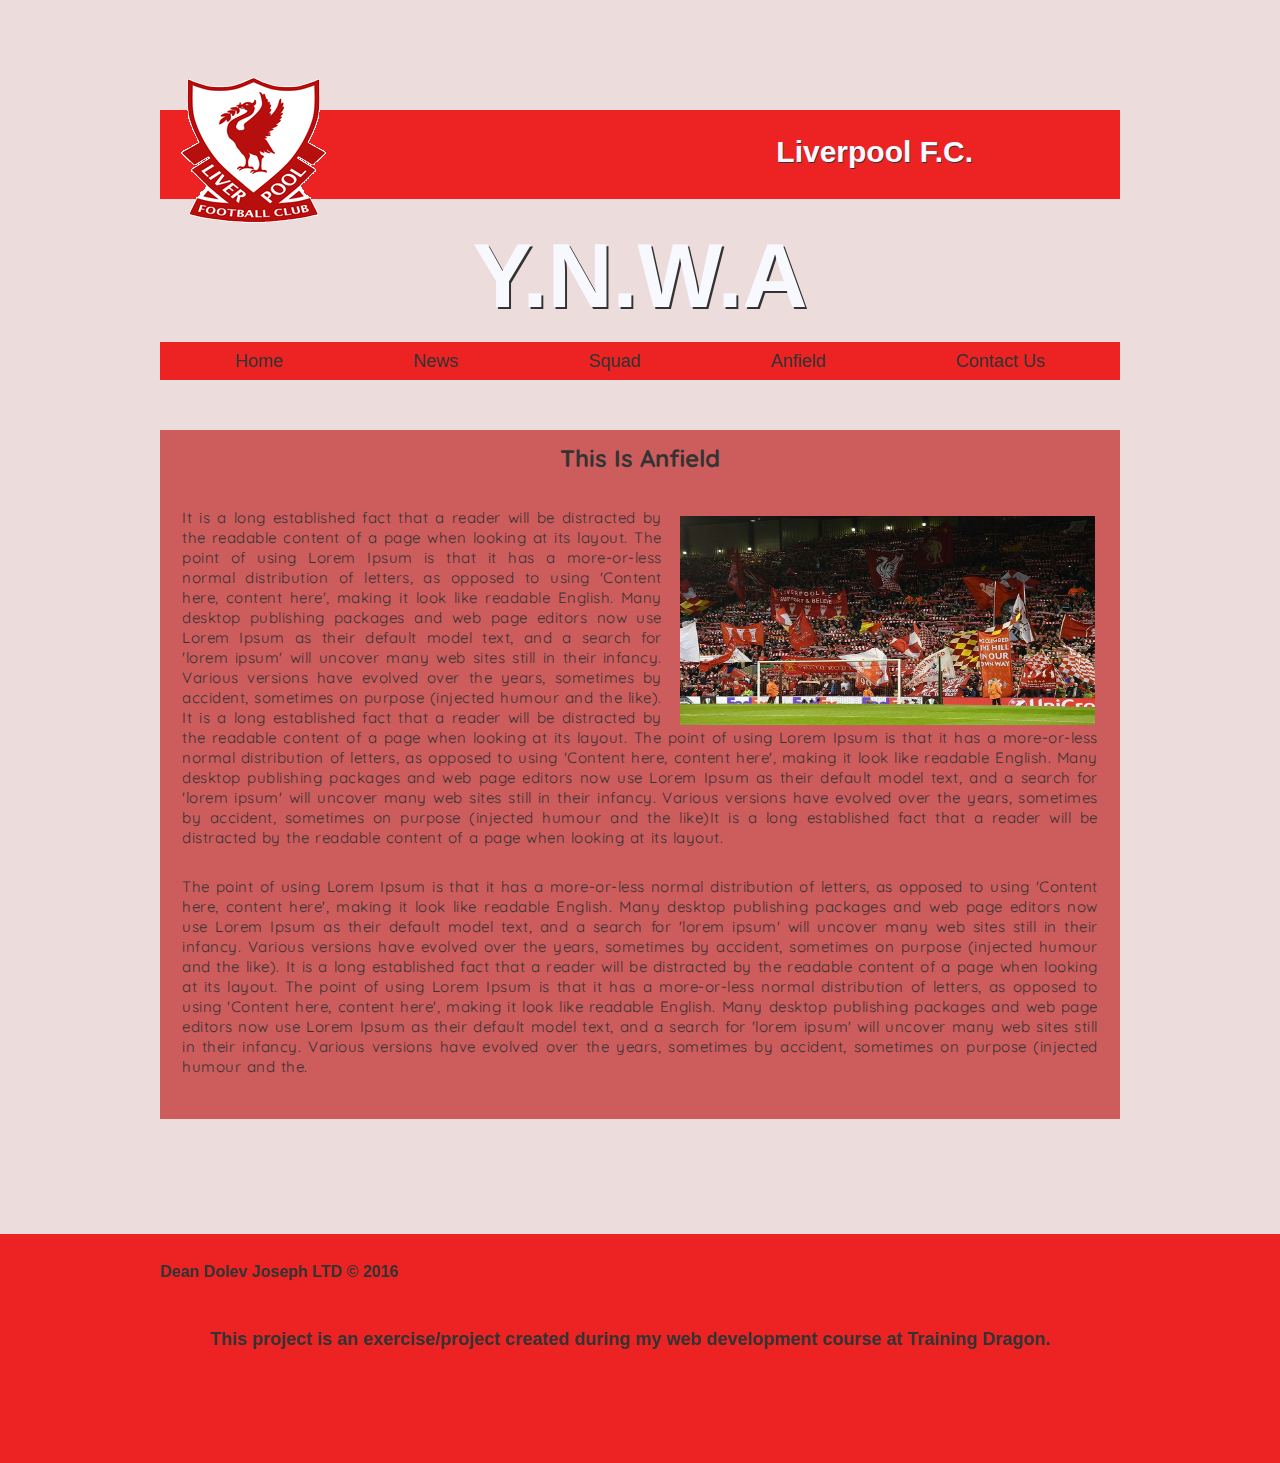
<file: Index.html>
<!DOCTYPE html>
<html lang="en">
<head>
    <meta charset="UTF-8">
    <title>Liverpool Fan Page</title>
    <link rel="stylesheet" href="CSS/style.css" media="screen">
    <link rel="shortcut icon" href="Images/Liverpool-other-logo2.png" media="screen"/>
    <link href="https://fonts.googleapis.com/css?family=Quicksand" rel="stylesheet">

</head>

<body>


    <header>
        <div class="containerHead">
            <div class="liverpoolBanner">
            <h1 class="fanBox">Liverpool F.C.</h1>
                <div class="logo">
                    <img class="livLogo" src="Images/liverpool_logo_edited.gif" height="150" width="175" alt="liverpool logo">
                </div><!--/Liverpool logo-->
            </div><!--/liverpoolBanner-->
        </div><!--/header container-->
    </header><!--/header-->



 <main>
     <div class="container">
         <div class="sayingBanner">
             <p>Y.N.W.A</p>
         </div><!--/sayingBanner-->
             <nav>
             <ul>
                 <li><a href="Index.html">Home</a></li>
                 <li><a href="news.html">News</a></li>
                 <li><a href="squad.html">Squad</a></li>
                 <li><a href="anfield.html">Anfield</a></li>
                 <li><a href="contact.html">Contact Us</a></li>
             </ul>
             </nav><!--/navBar-->
          <div class="mainTop">
               <h3>This is Anfield</h3>
               <img class="picRight" src="Images/anfield.jpg" width="415" height="209" alt="liverpool stadium">
               <p>It is a long established fact that a reader will be distracted by the readable content of a page when looking at its layout. The point of using Lorem Ipsum is that it has a more-or-less normal distribution of letters, as opposed to using 'Content here, content here', making it look like readable English. Many desktop publishing packages and web page editors now use Lorem Ipsum as their default model text, and a search for 'lorem ipsum' will uncover many web sites still in their infancy. Various versions have evolved over the years, sometimes by accident, sometimes on purpose (injected humour and the like). It is a long established fact that a reader will be distracted by the readable content of a page when looking at its layout. The point of using Lorem Ipsum is that it has a more-or-less normal distribution of letters, as opposed to using 'Content here, content here', making it look like readable English. Many desktop publishing packages and web page editors now use Lorem Ipsum as their default model text, and a search for 'lorem ipsum' will uncover many web sites still in their infancy. Various versions have evolved over the years, sometimes by accident, sometimes on purpose (injected humour and the like)It is a long established fact that a reader will be distracted by the readable content of a page when looking at its layout.</p>

              <p>The point of using Lorem Ipsum is that it has a more-or-less normal distribution of letters, as opposed to using 'Content here, content here', making it look like readable English. Many desktop publishing packages and web page editors now use Lorem Ipsum as their default model text, and a search for 'lorem ipsum' will uncover many web sites still in their infancy. Various versions have evolved over the years, sometimes by accident, sometimes on purpose (injected humour and the like). It is a long established fact that a reader will be distracted by the readable content of a page when looking at its layout. The point of using Lorem Ipsum is that it has a more-or-less normal distribution of letters, as opposed to using 'Content here, content here', making it look like readable English. Many desktop publishing packages and web page editors now use Lorem Ipsum as their default model text, and a search for 'lorem ipsum' will uncover many web sites still in their infancy. Various versions have evolved over the years, sometimes by accident, sometimes on purpose (injected humour and the.</p>

          </div><!--/mainTop-->









     </div><!--/main container-->






</main>



<footer>
    <div class="container">
        <p>Dean Dolev Joseph LTD &copy; 2016</p>
    <div class="exercise">
        <p>This project is an exercise/project created during my web development course at Training Dragon.</p>
    </div><!--/exercise-->
    </div><!--/container-->

</footer>




</body>
</html>
</file>
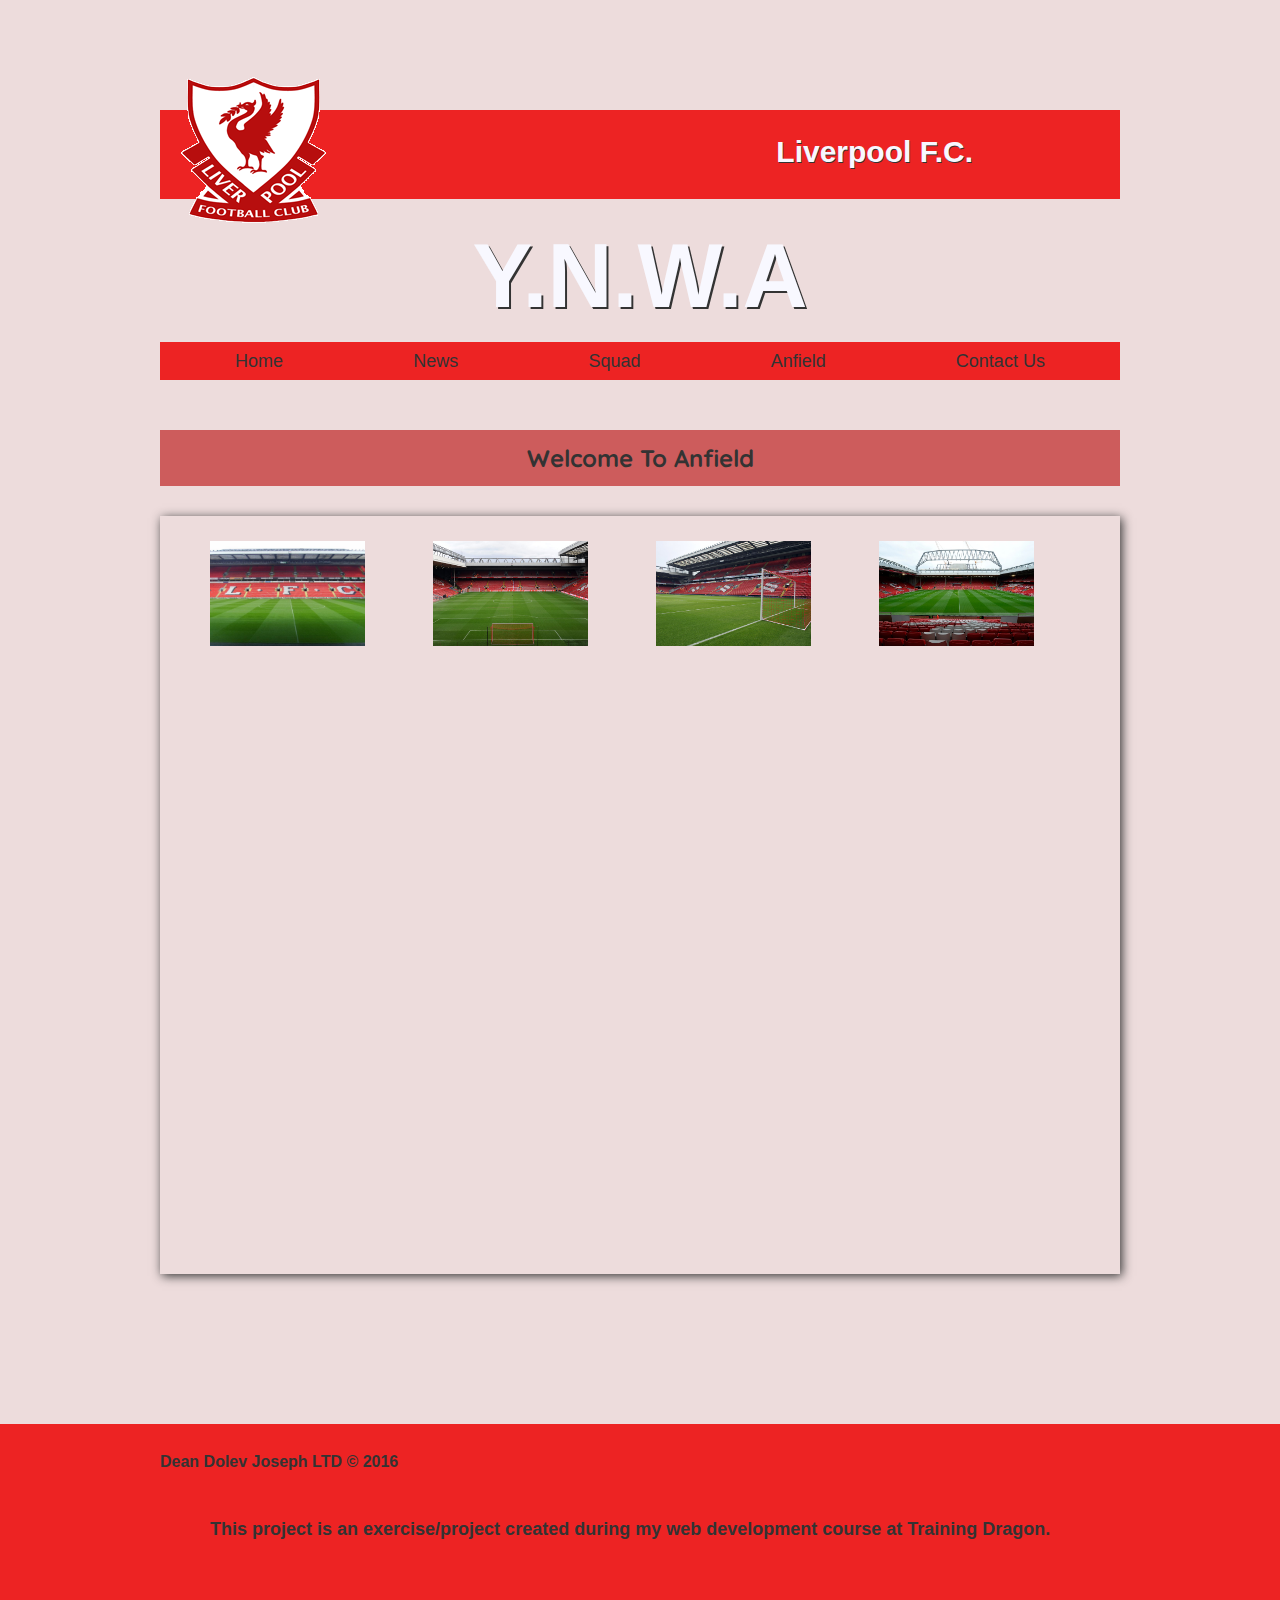
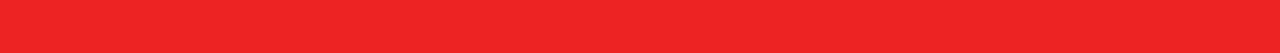
<file: anfield.html>
<!DOCTYPE html>
<html lang="en">
<head>
    <meta charset="UTF-8">
    <title>Liverpool Fan Page</title>
    <link rel="stylesheet" href="CSS/style.css" media="screen">
    <link rel="shortcut icon" href="Images/Liverpool-other-logo2.png" media="screen"/>
    <link href="https://fonts.googleapis.com/css?family=Quicksand" rel="stylesheet">

</head>

<body>


    <header>
        <div class="containerHead">
            <div class="liverpoolBanner">
            <h1 class="fanBox">Liverpool F.C.</h1>
                <div class="logo">
                    <img class="livLogo" src="Images/liverpool_logo_edited.gif" height="150" width="175" alt="liverpool logo">
                </div><!--/Liverpool logo-->
            </div><!--/liverpoolBanner-->
        </div><!--/header container-->
    </header><!--/header-->



 <main>
     <div class="container">
         <div class="sayingBanner">
             <p>Y.N.W.A</p>
         </div><!--/sayingBanner-->
             <nav>
             <ul>
                 <li><a href="Index.html">Home</a></li>
                 <li><a href="news.html">News</a></li>
                 <li><a href="squad.html">Squad</a></li>
                 <li><a href="anfield.html">Anfield</a></li>
                 <li><a href="contact.html">Contact Us</a></li>
             </ul>
             </nav><!--/navBar-->
          <div class="mainTopGallery">
               <h3>Welcome to Anfield</h3>
            <div class="mainBox">
                <p>

                  <span>
                     <img class="thumbs"  src="Images/anfield_stand1.jpg" height="105" width="155" alt="anfield stadium">
                     <img class="bigPics" src="Images/anfield_stand1.jpg" width="825" height="523" alt="big pic">
                  </span>

                </p>
                <p>
                  <span>
                      <img class="thumbs" src="Images/anfield_stand2.jpg" height="105" width="155" alt="anfield stadium">
                      <img class="bigPics" src="Images/anfield_stand2.jpg" width="825" height="523" alt="big pic">
                  </span>
                </p>

                <p>

                  <span>
                     <img class=thumbs src="Images/anfield_stand3.jpg" height="105" width="155" alt="anfield stadium">
                     <img class="bigPics" src="Images/anfield_stand3.jpg" width="825" height="523" alt="big pic">
                  </span>

                </p>
                <p>
                  <span>
                    <img class="thumbs" src="Images/anfield_stand4.jpg" height="105" width="155" alt="anfield stadium">
                    <img class="bigPics" src="Images/anfield_stand4.jpg" width="825" height="523" alt="big pic">
                  </span>
                 </p>

                <div class="mainFrameDivs" id="mainFrameDiv1"></div>
                <div class="mainFrameDivs" id="mainFrameDiv2"></div>



            </div><!--/mainBox-->
          </div><!--/mainTop-->









     </div><!--/main container-->






</main>



<footer>
    <div class="container">
        <p>Dean Dolev Joseph LTD &copy; 2016</p>
        <div class="exercise">
            <p>This project is an exercise/project created during my web development course at Training Dragon.</p>
        </div><!--/exercise-->
    </div><!--/container-->

</footer>


<script src="JS/js.js"></script>

</body>
</html>
</file>
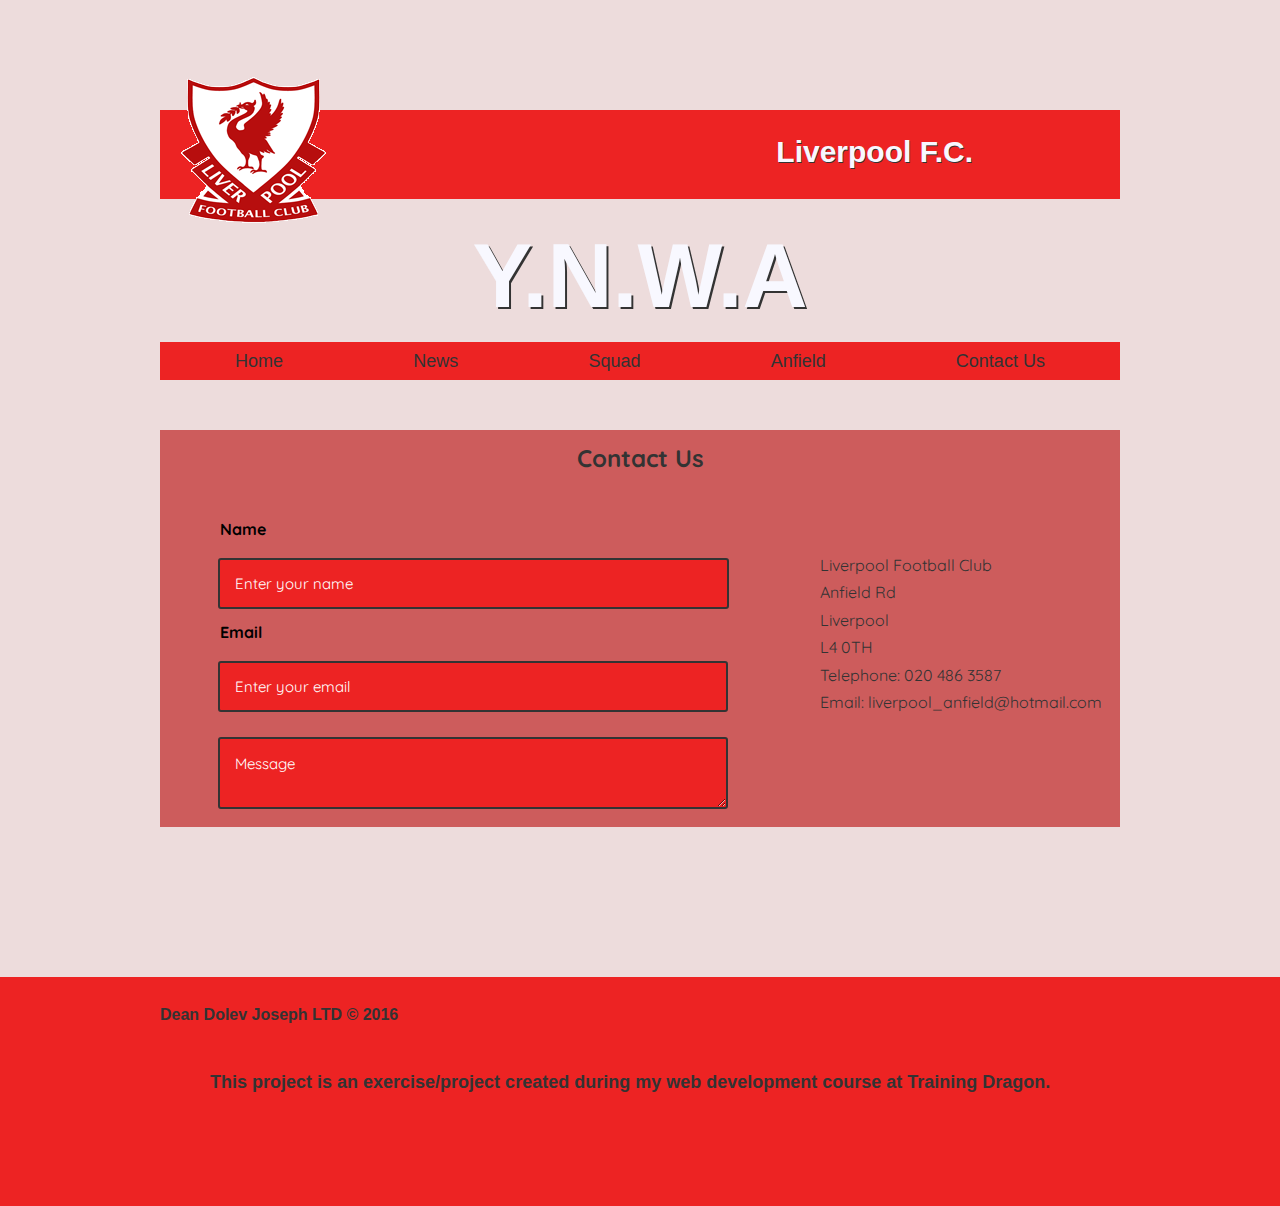
<file: contact.html>
<!DOCTYPE html>
<html lang="en">
<head>
    <meta charset="UTF-8">
    <title>Liverpool Fan Page</title>
    <link rel="stylesheet" href="CSS/style.css" media="screen">
    <link rel="shortcut icon" href="Images/Liverpool-other-logo2.png" media="screen"/>
    <link href="https://fonts.googleapis.com/css?family=Quicksand" rel="stylesheet">

</head>

<body>


    <header>
        <div class="containerHead">
            <div class="liverpoolBanner">
            <h1 class="fanBox">Liverpool F.C.</h1>
                <div class="logo">
                    <img class="livLogo" src="Images/liverpool_logo_edited.gif" height="150" width="175" alt="liverpool logo">
                </div><!--/Liverpool logo-->
            </div><!--/liverpoolBanner-->
        </div><!--/header container-->
    </header><!--/header-->



 <main>
     <div class="container">
         <div class="sayingBanner">
             <p>Y.N.W.A</p>
         </div><!--/sayingBanner-->
             <nav>
             <ul>
                 <li><a href="Index.html">Home</a></li>
                 <li><a href="news.html">News</a></li>
                 <li><a href="squad.html">Squad</a></li>
                 <li><a href="anfield.html">Anfield</a></li>
                 <li><a href="contact.html">Contact Us</a></li>
             </ul>
             </nav><!--/navBar-->

          <div class="mainTop">
               <h3>Contact Us</h3>
          <div class="contactSection">
            <div class="name_entry">
               <label for="name">Name</label>
               <input required type="text" id="name" placeholder="Enter your name">
            </div><!--/name_entry-->


              <div class="email_form">
                  <label for="email">Email</label>
                  <input required type="text" id="email"
                         placeholder="Enter your email">
              </div><!--/email_form-->

              <div class="message_form">
                  <textarea required name="msg" id="msg" placeholder="Message"></textarea>
              </div><!--/message_form-->
          </div><!--/contactSection-->

              <div class="entryRight-content">
                  <address>
                      Liverpool Football Club
                      <br>
                      Anfield Rd
                      <br>
                      Liverpool
                      <br>
                      L4 0TH
                      <br>
                      Telephone: 020 486 3587
                      <br>
                      Email: liverpool_anfield@hotmail.com
                  </address>
              </div><!--//entryRight content-->
              <div class="clearFix"></div>

          </div><!--/mainTop-->









     </div><!--/main container-->






</main>



<footer>
    <div class="container">
        <p>Dean Dolev Joseph LTD &copy; 2016</p>
        <div class="exercise">
            <p>This project is an exercise/project created during my web development course at Training Dragon.</p>
        </div><!--/exercise-->
    </div><!--/container-->

</footer>




</body>
</html>
</file>
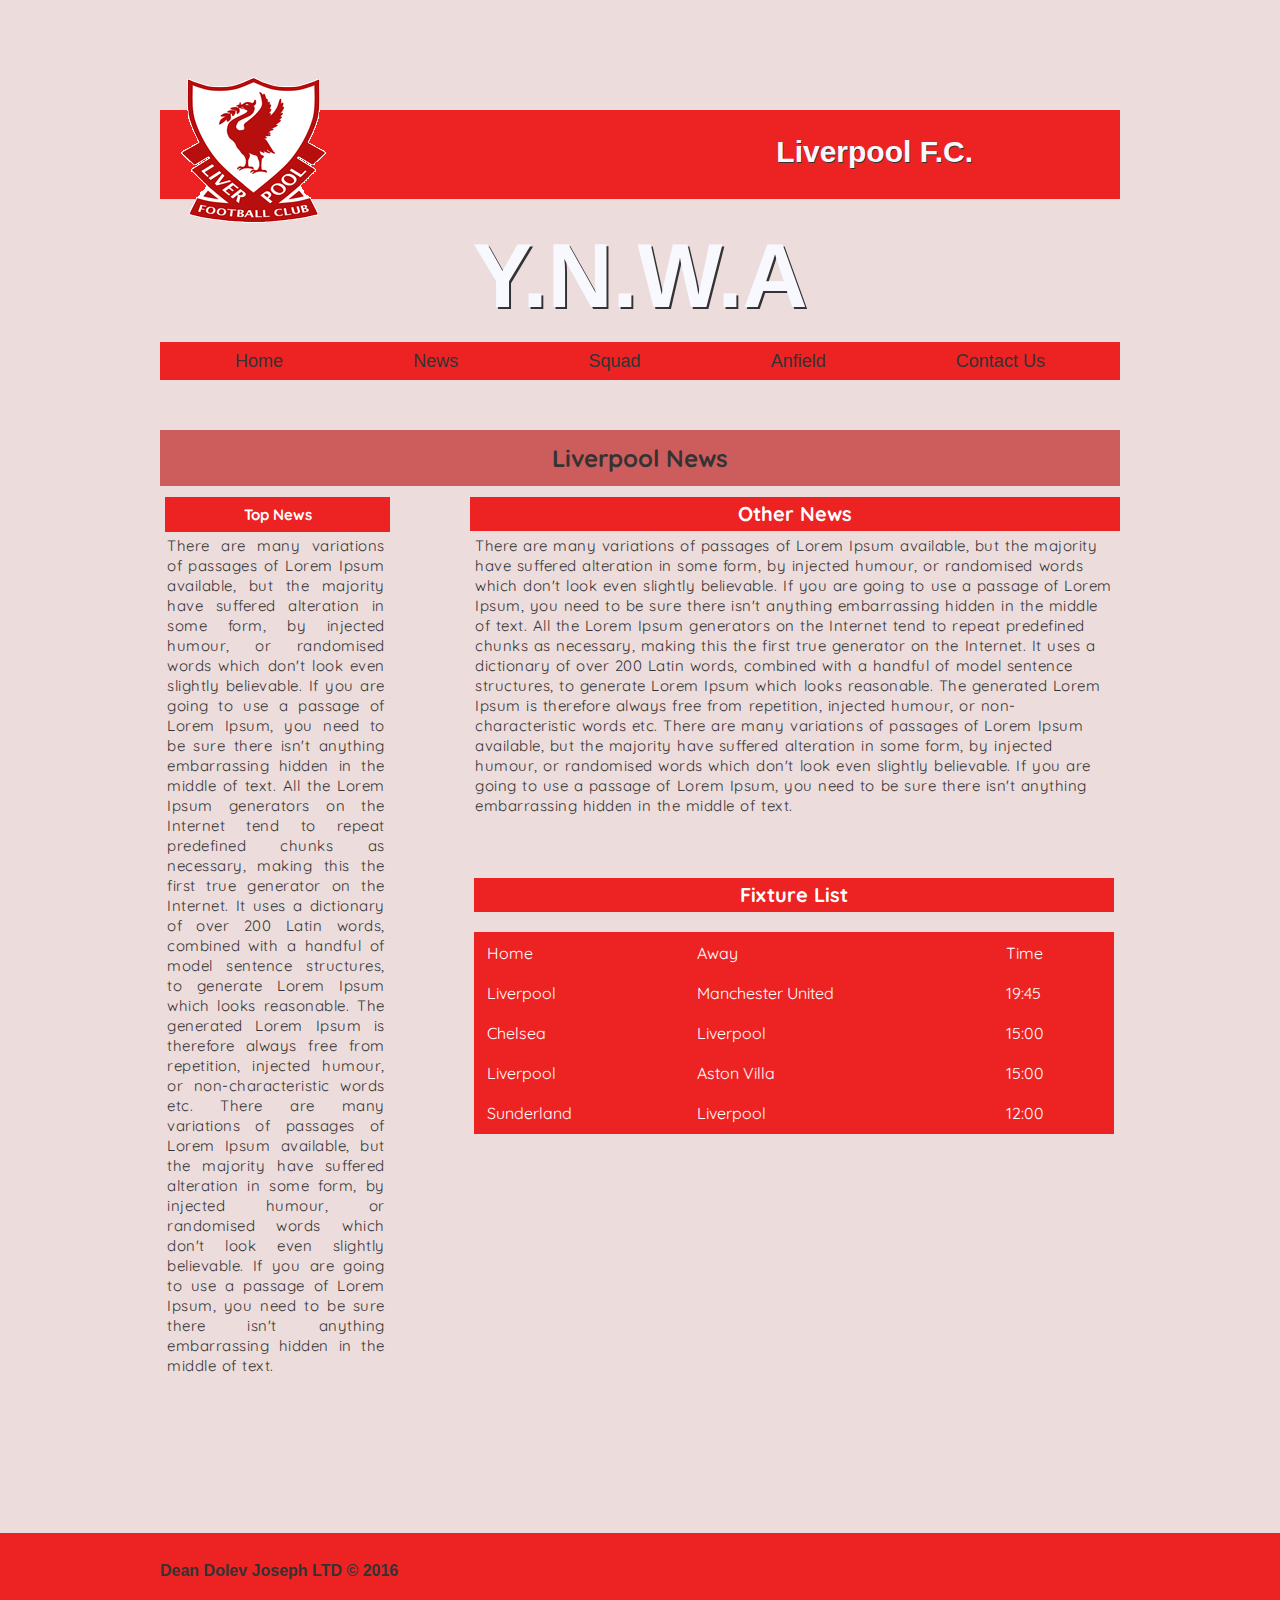
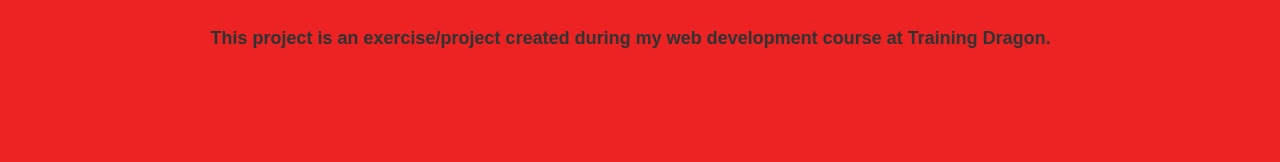
<file: news.html>
<!DOCTYPE html>
<html lang="en">
<head>
    <meta charset="UTF-8">
    <title>Liverpool Fan Page</title>
    <link rel="stylesheet" href="CSS/style.css" media="screen">
    <link rel="shortcut icon" href="Images/Liverpool-other-logo2.png" media="screen"/>
    <link href="https://fonts.googleapis.com/css?family=Quicksand" rel="stylesheet">

</head>

<body>


    <header>
        <div class="containerHead">
            <div class="liverpoolBanner">
            <h1 class="fanBox">Liverpool F.C.</h1>
                <div class="logo">
                    <img class="livLogo" src="Images/liverpool_logo_edited.gif" height="150" width="175" alt="liverpool logo">
                </div><!--/Liverpool logo-->
            </div><!--/liverpoolBanner-->
        </div><!--/header container-->
    </header><!--/header-->



 <main>
     <div class="container">
         <div class="sayingBanner">
             <p>Y.N.W.A</p>
         </div><!--/sayingBanner-->
             <nav>
             <ul>
                 <li><a href="Index.html">Home</a></li>
                 <li><a href="news.html">News</a></li>
                 <li><a href="squad.html">Squad</a></li>
                 <li><a href="anfield.html">Anfield</a></li>
                 <li><a href="contact.html">Contact Us</a></li>
             </ul>
             </nav><!--/navBar-->

          <div class="mainTop">
               <h3>Liverpool News</h3>


         <div class="newsContainerLeft">
             <h1>Top News</h1>
             <p>There are many variations of passages of Lorem Ipsum available, but the majority have suffered alteration in some form, by injected humour, or randomised words which don't look even slightly believable. If you are going to use a passage of Lorem Ipsum, you need to be sure there isn't anything embarrassing hidden in the middle of text. All the Lorem Ipsum generators on the Internet tend to repeat predefined chunks as necessary, making this the first true generator on the Internet. It uses a dictionary of over 200 Latin words, combined with a handful of model sentence structures, to generate Lorem Ipsum which looks reasonable. The generated Lorem Ipsum is therefore always free from repetition, injected humour, or non-characteristic words etc. There are many variations of passages of Lorem Ipsum available, but the majority have suffered alteration in some form, by injected humour, or randomised words which don't look even slightly believable. If you are going to use a passage of Lorem Ipsum, you need to be sure there isn't anything embarrassing hidden in the middle of text.</p>
         </div><!--/newsContainerLeft-->

         </div><!--/newsContainerLeft-->



         <div class="newsContainerRight">
             <h1>Other News</h1>
             <p>There are many variations of passages of Lorem Ipsum available, but the majority have suffered alteration in some form, by injected humour, or randomised words which don't look even slightly believable. If you are going to use a passage of Lorem Ipsum, you need to be sure there isn't anything embarrassing hidden in the middle of text. All the Lorem Ipsum generators on the Internet tend to repeat predefined chunks as necessary, making this the first true generator on the Internet. It uses a dictionary of over 200 Latin words, combined with a handful of model sentence structures, to generate Lorem Ipsum which looks reasonable. The generated Lorem Ipsum is therefore always free from repetition, injected humour, or non-characteristic words etc. There are many variations of passages of Lorem Ipsum available, but the majority have suffered alteration in some form, by injected humour, or randomised words which don't look even slightly believable. If you are going to use a passage of Lorem Ipsum, you need to be sure there isn't anything embarrassing hidden in the middle of text.</p>

         </div><!--/newsContainerRight-->

         <div class="newsContainerRightBottom">
             <h1>Fixture List</h1>
         <div class="fixtureList">
             <table class="livList">
                 <tr>
                     <th>Home</th>
                     <th>Away</th>
                     <th>Time</th>
                 </tr>
                 <tr>
                     <td>Liverpool</td>
                     <td>Manchester United</td>
                     <td>19:45</td>
                 </tr>
                 <tr>
                     <td>Chelsea</td>
                     <td>Liverpool</td>
                     <td>15:00</td>
                 </tr>
                 <tr>
                     <td>Liverpool</td>
                     <td>Aston Villa</td>
                     <td>15:00</td>
                 </tr>
                 <tr>
                     <td>Sunderland</td>
                     <td>Liverpool</td>
                     <td>12:00</td>
                 </tr>
         </table><!--/livList-->
         </div><!--/fixtureList-->

         </div><!--/newsContainerRightBottom-->
              <div class="clearFix"></div>







     </div><!--/mainTop-->



     </div><!--/main container-->






</main>



<footer>
    <div class="container">
        <p>Dean Dolev Joseph LTD &copy; 2016</p>
        <div class="exercise">
            <p>This project is an exercise/project created during my web development course at Training Dragon.</p>
        </div><!--/exercise-->
    </div><!--/container-->

</footer>




</body>
</html>
</file>
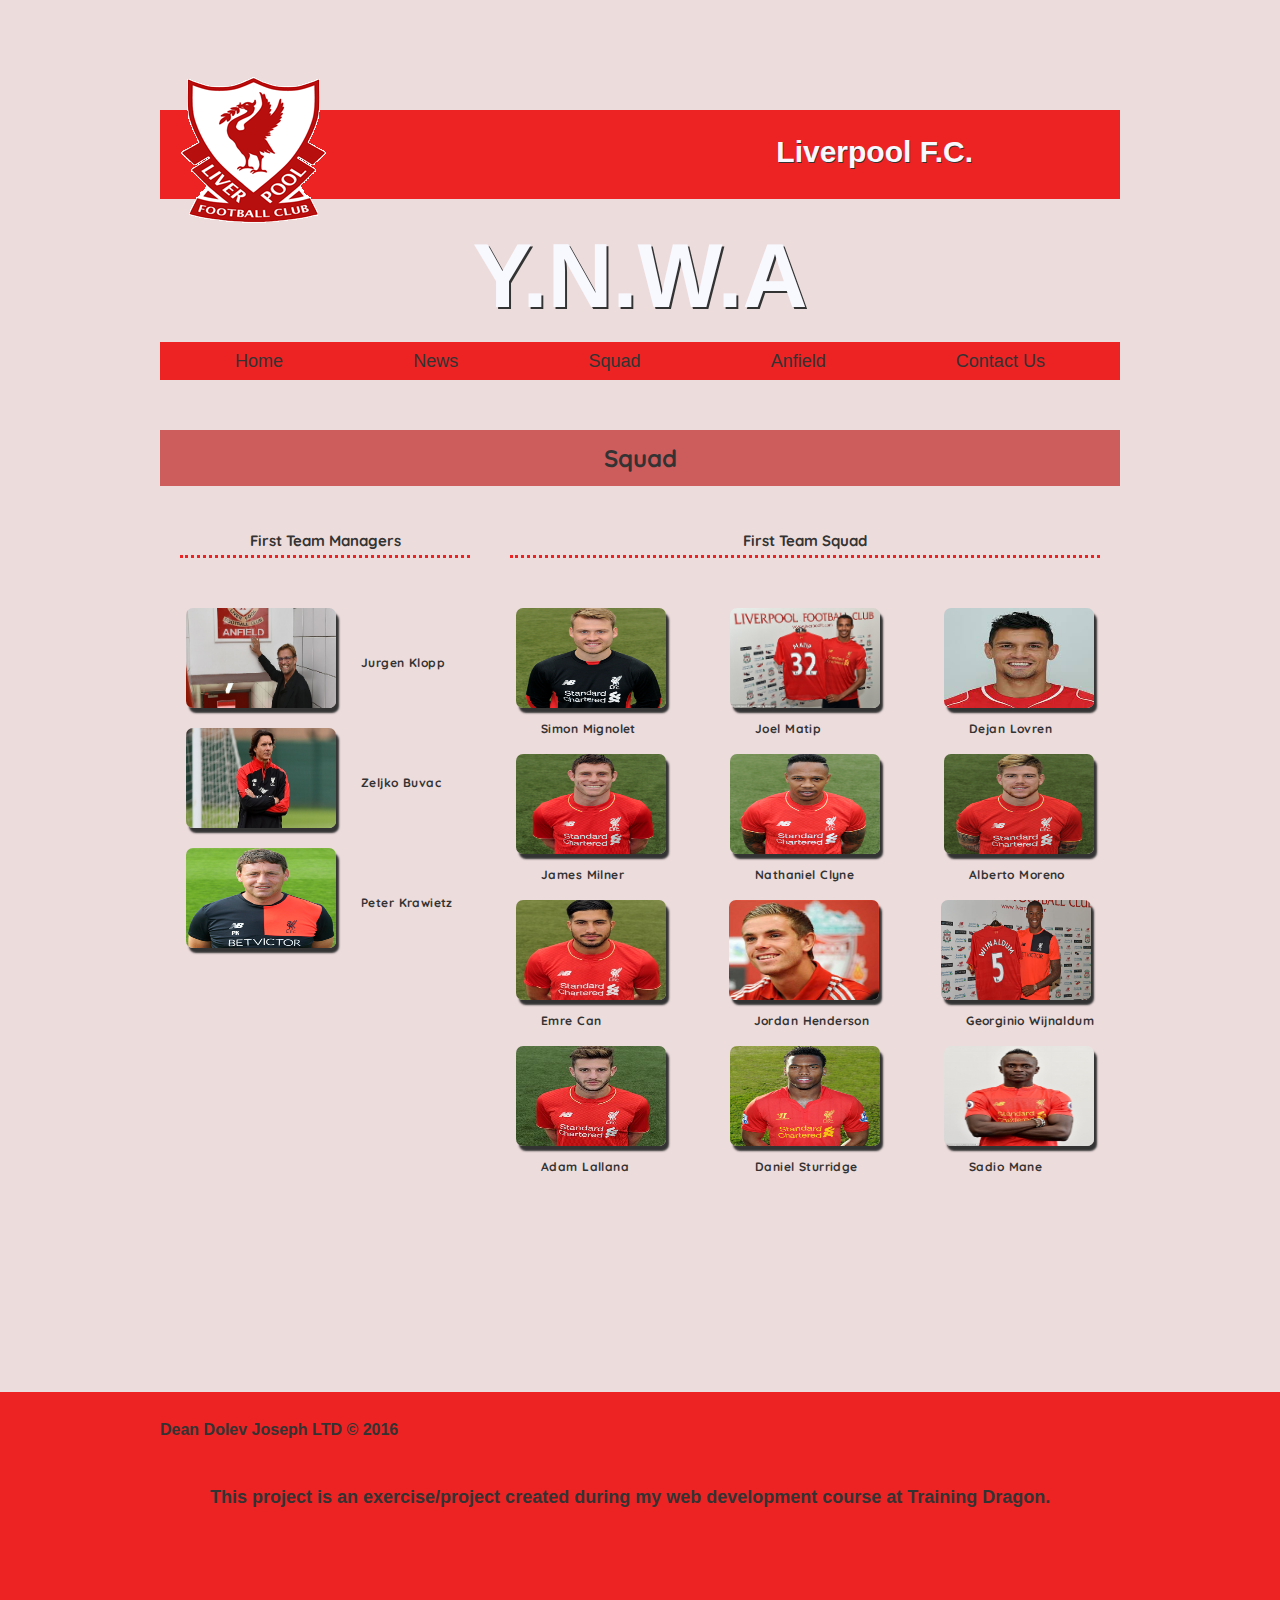
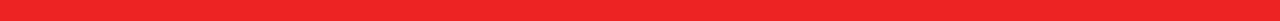
<file: squad.html>
<!DOCTYPE html>
<html lang="en">
<head>
    <meta charset="UTF-8">
    <title>Liverpool Fan Page</title>
    <link rel="stylesheet" href="CSS/style.css" media="screen">
    <link rel="shortcut icon" href="Images/Liverpool-other-logo2.png" media="screen"/>
    <link href="https://fonts.googleapis.com/css?family=Quicksand" rel="stylesheet">

</head>

<body>


    <header>
        <div class="containerHead">
            <div class="liverpoolBanner">
            <h1 class="fanBox">Liverpool F.C.</h1>
                <div class="logo">
                    <img class="livLogo" src="Images/liverpool_logo_edited.gif" height="150" width="175" alt="liverpool logo">
                </div><!--/Liverpool logo-->
            </div><!--/liverpoolBanner-->
        </div><!--/header container-->
    </header><!--/header-->



 <main>
     <div class="container">
         <div class="sayingBanner">
             <p>Y.N.W.A</p>
         </div><!--/sayingBanner-->
             <nav>
             <ul>
                 <li><a href="Index.html">Home</a></li>
                 <li><a href="news.html">News</a></li>
                 <li><a href="squad.html">Squad</a></li>
                 <li><a href="anfield.html">Anfield</a></li>
                 <li><a href="contact.html">Contact Us</a></li>
             </ul>
             </nav><!--/navBar-->
          <div class="mainTopSquad">
               <h3>Squad</h3>

            <div class="squadContainerLeft">
              <h1>First Team Managers</h1>
                <div class="galleryHolderLeft">

                    <div class="picHolder"><img src="Images/jurgenKlopp.jpeg" width="150" height="100" alt="Jurgen Klopp">
                        <p>Jurgen Klopp</p>
                    </div><!--/picHolder-->

                    <div class="picHolder"><img src="Images/buvac.jpeg" width="150" height="100"   alt="Zeljko Buvac">
                        <p>Zeljko Buvac</p>
                    </div><!--/picHolder-->

                    <div class="picHolder"><img src="Images/peter.jpeg" width="150" height="100" alt="Peter Krawietz">
                        <p>Peter Krawietz</p>
                    </div><!--/picHolder-->


                    
                    
                </div><!--/galleryHolder-->
            </div><!--/squadContainerLeft-->

                <div class="squadContainerRight">
                    <h1>First Team Squad</h1>
                    <div class="galleryHolderRight">

                        <div class="picHolderRight"><img src="Images/mignolet.jpg" width="150" height="100" alt="">
                            <p>Simon Mignolet</p>
                        </div><!--/picHolder-->

                        <div class="picHolderRight"><img src="Images/matip.jpg" width="150" height="100" alt="">
                            <p>Joel Matip</p>
                        </div><!--/picHolder-->

                        <div class="picHolderRight"><img src="Images/lovren.jpg" width="150" height="100" alt="">
                            <p>Dejan Lovren</p>
                        </div><!--/picHolder-->

                        <div class="picHolderRight"><img src="Images/milner.jpg" width="150" height="100" alt="">
                            <p>James Milner</p>
                        </div><!--/picHolder-->

                        <div class="picHolderRight"><img src="Images/Nathaniel-Clyne.jpg" width="150" height="100" alt="">
                            <p>Nathaniel Clyne</p>
                        </div><!--/picHolder-->

                        <div class="picHolderRight"><img src="Images/moreno.jpg" width="150" height="100" alt="">
                            <p>Alberto Moreno</p>
                        </div><!--/picHolder-->

                        <div class="picHolderRight"><img src="Images/can.jpg" width="150" height="100" alt="">
                            <p>Emre Can</p>
                        </div><!--/picHolder-->

                        <div class="picHolderRight"><img src="Images/Jordan-Henderson.jpg" width="150" height="100" alt="">
                            <p>Jordan Henderson</p>
                        </div><!--/picHolder-->

                        <div class="picHolderRight"><img src="Images/Georginio-Wijnaldum.jpg" width="150" height="100" alt="">
                            <p>Georginio Wijnaldum</p>
                        </div><!--/picHolder-->

                        <div class="picHolderRight"><img src="Images/adam-lallana.jpg" width="150" height="100" alt="">
                            <p>Adam Lallana</p>
                        </div><!--/picHolder-->

                        <div class="picHolderRight"><img src="Images/danielsturridge.jpg" width="150" height="100" alt="">
                            <p>Daniel Sturridge</p>
                        </div><!--/picHolder-->

                        <div class="picHolderRight"><img src="Images/sadiomane.jpg" width="150" height="100" alt="">
                            <p>Sadio Mane</p>
                        </div><!--/picHolder-->

                    </div><!--/galleryHolderRight-->
                </div><!--/squadContainerRight-->
              <div class="clearFix"></div>



          </div><!--/mainTop-->









     </div><!--/main container-->






</main>



<footer>
    <div class="container">
        <p>Dean Dolev Joseph LTD &copy; 2016</p>
        <div class="exercise">
            <p>This project is an exercise/project created during my web development course at Training Dragon.</p>
        </div><!--/exercise-->
    </div><!--/container-->

</footer>




</body>
</html>
</file>
<file: CSS/style.css>
/* -----------------------------
    Css Reset
-------------------------------- */
/* http://meyerweb.com/eric/tools/css/reset/ v2.0b2 | 201101 */
html, body, div, span, applet, object, iframe, h1, h2, h3, h4, h5, h6, p, blockquote, pre, a, abbr, acronym,
address, big, cite, code, del, dfn, em, img, ins, kbd, q, s, samp, small, strike, strong, sub, sup, tt, var,
b, u, i, center, dl, dt, dd, ol, ul, li, fieldset, form, label, legend, table, caption, tbody, tfoot, thead,
tr, th, td, article, aside, canvas, details, embed, figure, figcaption, footer, header, menu, nav, output,
ruby, section, summary, time, mark,
audio, video { margin: 0; padding: 0; border: 0; font-size: 100%; font: inherit; vertical-align: baseline; }
img{vertical-align: top;}
/* HTML5 display-role reset for older browsers */
article, aside, details, figcaption, figure, footer, header, menu, nav,
section, canvas, main, video { display: block; }
body { line-height: 1; }
ol, ul { list-style: none; }
blockquote, q { quotes: none; }
blockquote:before, blockquote:after, q:before, q:after { content: ''; content: none; }
table { border-collapse: collapse; border-spacing: 0; }


html {
    height: 100%;
    width: 100%;
}


.clearFix {
    clear: both;
}

/*-------------------------------
General Section
-------------------------------*/

body{
    font-family: Ariel, Helvetica, sans-serif;
    background-color: #EDDCDC;
}



.container {
    width: 960px;
    margin: 0 auto;
}





/*-------------------------------
Head Section
-------------------------------*/

.containerHead {
    width: 960px;
    margin: 0 auto;
    position: relative;
}




.liverpoolBanner {
    /*position: relative;*/
    border: 2px solid  #ED2323;
    padding: 25px;
    /*width: 50%;*/
    height: 35px;
    /*position: absolute;*/
    /*top: 121px;*/
    z-index: 10;
    background-color: #ED2323;
    cursor: pointer;
    margin-top: 110px;

}

.liverpoolBanner h1{
    font-family: Ariel, Helvetica, sans-serif;
    color: ghostwhite;
    font-size: 30px;
    font-weight: bold;
    text-transform: capitalize;
    text-align: right;
    padding-right: 120px;
    text-shadow: .5px .5px #333;
}


.logo {
    position: absolute;
    top: -35px;
    left: 6px;
}

/*.livLogo {
    width: 175px;
    height: 150px;
}*/
/*-------------------------------
Main Section
-------------------------------*/

.sayingBanner {
    background-color: #EDDCDC;
}

.sayingBanner p{
    font-family: Ariel, Helvetica, sans-serif;
    color: ghostwhite;
    font-size: 90px;
    font-weight: bold;
    text-transform: capitalize;
    text-align: center;
    margin-top: 32px;
    text-shadow: 2px 2px #333;
    cursor: pointer;
}




.nav {
    margin-top: 75px;
}

nav ul{
    display: -webkit-box;
    display: -moz-box;
    display: -ms-flexbox;
    display: -webkit-flex;
    display: flex;
    flex-direction: row;
    justify-content: space-around;
    background-color: #ED2323;
    padding: 10px;
    margin-top: 21px;

}

nav a{
    text-transform: capitalize;
    color: #333;
    font-size: 18px;
    text-decoration: none;
}

nav a:hover{
    /*background-color: #ED2323;*/
    color: #ffffff;
}

.mainTop {
    margin-top: 50px;
    width: 100%;
    background-color: indianred;

}

.mainTopSquad {
    margin-top: 50px;
    width: 100%;

}


.mainTopGallery {
    margin-top: 50px;
    width: 100%;
}


.mainTopSquad h3{
    /*border-bottom: 2px dotted #333333;*/
    font-family:'Quicksand', Ariel, Helvetica, sans-serif;
    color: #333333;
    font-size: 24px;
    font-weight: bold;
    text-transform: capitalize;
    text-align: center;
    padding-bottom: 16px;
    padding-top: 16px;
    background-color: indianred;
    /*text-shadow: .6px .6px #333;*/
}


.mainTop h3{
    /*border-bottom: 2px dotted #333333;*/
    font-family:'Quicksand', Ariel, Helvetica, sans-serif;
    color: #333333;
    font-size: 24px;
    font-weight: bold;
    text-transform: capitalize;
    text-align: center;
    padding-bottom: 16px;
    padding-top: 16px;
    /*text-shadow: .6px .6px #333;*/
}



.mainTopGallery h3{
    /*border-bottom: 2px dotted #333333;*/
    font-family:'Quicksand', Ariel, Helvetica, sans-serif;
    color: #333333;
    font-size: 24px;
    font-weight: bold;
    text-transform: capitalize;
    text-align: center;
    padding-bottom: 16px;
    padding-top: 16px;
    background-color: indianred;
    /*text-shadow: .6px .6px #333;*/
}


.mainTop p {
    color: #333333;
    font-size: 15px;
    text-align: justify;
    letter-spacing: 0.5px;
    word-spacing: 1.1px;
    line-height: 20px;
    font-family: 'Quicksand', Ariel, Helvetica, sans-serif;
    margin-top: 22px;
    margin-right: 22px;
    margin-left: 22px;
    padding-bottom: 42px;
    margin-bottom: -35px;
}


.picRight {
    float: right;
    margin-top: 30px;
    margin-left: 18px;
    margin-right: 25px;
}





/*-------------------------------
Footer Section
-------------------------------*/


footer {
    color: #333333;
    font-weight: bold;
    background-color: #ED2323;
    padding: 30px 0 65px;
    margin-top: 150px;
}

.exercise {
    color: #333333;
    font-weight: bold;
    font-size: 18px;
    margin: 50px;
}
/*-------------------------------
Gallery / Anfield Section
-------------------------------*/


.mainBox {
    margin-top: 30px;
    box-shadow: 2px 2px 10px #333;
    position: relative;
    display: flex;
    flex-direction: row;
    justify-content: space-between;
    align-content: space-between;
    height: 758px;

}


.thumbs{
    position: relative;
    top: 25px;
    left: 50px;
    margin-bottom: 25px;
    z-index: 20;
}

.bigPics {
    position: absolute;
    top: 190px;
    right: 84.5px;
    opacity: 0;
}

.thumbs:hover + .bigPics{
    opacity: 1;
    z-index: 20;
}


/* 111.5
#mainFrameDiv2{
    background-image:();
}*/









/*-------------------------------
Contact Section
-------------------------------*/

.contactSection {
    float: left;
    width: 535px;
    margin-top: 35px;
}


.name_entry input {
    width: 477px;
    margin-top: 20px;
}

.name_entry input, textarea {
    background-color: #ED2323;
    border: solid 2px #333333;
    border-radius: 3px;
    color: #ffffff;
    font-size: 15px;
    margin-left: 58px;
    padding: 15px;
    margin-bottom: 15px;

}


.email_form input {
    width: 476px;
    margin-top: 20px;
}

.email_form input, textarea {
    background-color: #ED2323;
    border: solid 2px #333333;
    border-radius: 3px;
    color: #ffffff;
    font-size: 15px;
    margin-left: 58px;
    padding: 15px;
}


.message_form input {
    margin-top: 20px;
}


.message_form input, textarea {
    background-color: #ED2323;
    border: solid 2px #333333;
    border-radius: 3px;
    color: #ffffff;
    margin-top: 25px;
    margin-left: 58px;
    width: 476px;
    padding: 15px;
    font-family: 'Quicksand', Ariel, Helvetica, sans-serif;
    font-size: 15px;
}

::-webkit-input-placeholder{
    color: #fff;
    font-family: 'Quicksand', Ariel, Helvetica, sans-serif;
    font-size: 15px;
}

label {
    font-weight: bold;
    margin: 60px;
    font-family: 'Quicksand', Ariel, Helvetica, sans-serif;
}


.entryRight-content{
    width: 300px;
    float: right;
    margin-top: 66px;
}



.entryRight-content address, .comment-content address {
    display: block;
    line-height: 1.714285714;
    color: #333333;
    font-family: 'Quicksand', Ariel, Helvetica, sans-serif;

}











/*-------------------------------
Squad Section
-------------------------------*/

/*.mainGallery {
    width: 960px;
    margin: 0 auto;
}*/


.squadContainerLeft {
    float: left;
    width: 330px;
    background-color:#EDDCDC;
    padding-top: 20px;
}

.squadContainerLeft h1{
    padding: 7px;
    border-bottom: 3px dotted #ED2323;
    color: #333333;
    font-size: 15px;
    font-weight: bold;
    font-family: 'Quicksand', Ariel, Helvetica, sans-serif;
    text-align: center;
    margin: 20px;

}


.squadContainerRight {
    float: right;
    width: 630px;
    background-color:#EDDCDC ;
    padding-top: 20px;
}

.squadContainerRight h1{
    padding: 7px;
    border-bottom: 3px dotted #ED2323;
    color: #333333;
    font-size: 15px;
    font-weight: bold;
    font-family: 'Quicksand', Ariel, Helvetica, sans-serif;
    text-align: center;
    margin: 20px;
}


.galleryHolderLeft{
    display: flex;
    flex-wrap: wrap;
    align-content: space-between;
    justify-content: space-between;
    margin: 50px 26px;
}

.galleryHolderLeft img {
    margin-bottom: 20px;
    box-shadow: 3px 5px 2px #333;
    border-radius: 7px;
    cursor: pointer;
}

.picHolder {
    display: flex;
    flex-wrap: wrap;
}

.picHolder p {
    color: #333333;
    margin-left: 25px;
    margin-top: 49px;
    text-transform: capitalize;
    font-weight: bold;
    font-family: 'Quicksand', Ariel, Helvetica, sans-serif;
    font-size: 12px;
    letter-spacing: .4px;
    word-spacing: 1.2px;
    cursor: pointer;

}

.galleryHolderRight{
    display: flex;
    flex-wrap: wrap;
    align-content: space-between;
    justify-content: space-between;
    margin: 50px 26px;

}

.galleryHolderRight img {
    margin-bottom: 5px;
    box-shadow: 3px 5px 2px #333;
    border-radius: 7px;
    cursor: pointer;
}

.picHolderRight {
    /*display: flex;
    flex-wrap: wrap;*/
    margin-bottom: 15px;
}

.picHolderRight p {
    color: #333333;
    margin-left: 25px;
    text-transform: capitalize;
    font-weight: bold;
    font-family: 'Quicksand', Ariel, Helvetica, sans-serif;
    font-size: 12px;
    letter-spacing: .4px;
    word-spacing: 1.2px;
    cursor: pointer;
    margin-top: 10px;
    margin-bottom: 4px;
}







/*-------------------------------
News Section
-------------------------------*/


.newsContainerLeft{
    float: left;
    background-color:#EDDCDC;
    width: 235px;
}

.newsContainerLeft h1{
    padding: 7px;
    border: 3px solid #ED2323;
    background-color: #ED2323;
    color: #ffffff;
    font-size: 15px;
    font-weight: bold;
    font-family: 'Quicksand', Ariel, Helvetica, sans-serif;
    text-align: center;
    margin: 5px;
    margin-top: 11px;
}

.newsContainerLeft p{
    color: #333333;
    font-size: 15px;
    font-family: 'Quicksand', Ariel, Helvetica, sans-serif;
    /*padding: 5px;*/
    margin-top: -1px;
    margin-left: 7px;
    margin-right: 10px;
}



.newsContainerRight{
    float: right;
    background-color:#EDDCDC;
    width: 650px;
    padding-top: 6px;


}


.newsContainerRight h1{
    padding: 4px;
    border: 3px solid #ED2323;
    background-color: #ED2323;
    color: #ffffff;
    font-size: 20px;
    font-weight: bold;
    font-family: 'Quicksand', Ariel, Helvetica, sans-serif;;
    text-align: center;
    margin: 0px;
    margin-top: 5px;
}


.newsContainerRight p{
    color: #333;
    font-size: 15px;
    font-family: 'Quicksand', Ariel, Helvetica, sans-serif;
    padding: 5px;
    letter-spacing: .5px;
    word-spacing: 1.1px;
    line-height: 20px;
}


.newsContainerRightBottom{
    margin-top: 52px;
    margin-right: 1px;
    width: 650px;
    float: right;
}


.newsContainerRightBottom h1{
    padding: 4px;
    border: 3px solid #ED2323;
    background-color: #ED2323;
    color: #ffffff;
    font-size: 20px;
    font-weight: bold;
    font-family: 'Quicksand', Ariel, Helvetica, sans-serif;
    text-align: center;
    margin: 5px;
}

.fixtureList{
    padding: 15px;

}

.livList{
    border: 1px solid #ED2323;
    background-color: #ED2323;
    color: #ffffff ;
    /*border-collapse: collapse;*/
    text-align: left;
    width: 640px;
    margin-left: -10px;
    font-family: 'Quicksand', Ariel, Helvetica, sans-serif;
}

.livList th, td{
    padding: 12px;
    font-family: 'Quicksand', Ariel, Helvetica, sans-serif;
}





/*-------------------------------
General Section
-------------------------------*/
























/*
https://coolors.co/ed2323-cecece-a6a6a8-272635-b1e5f2*/
</file>
